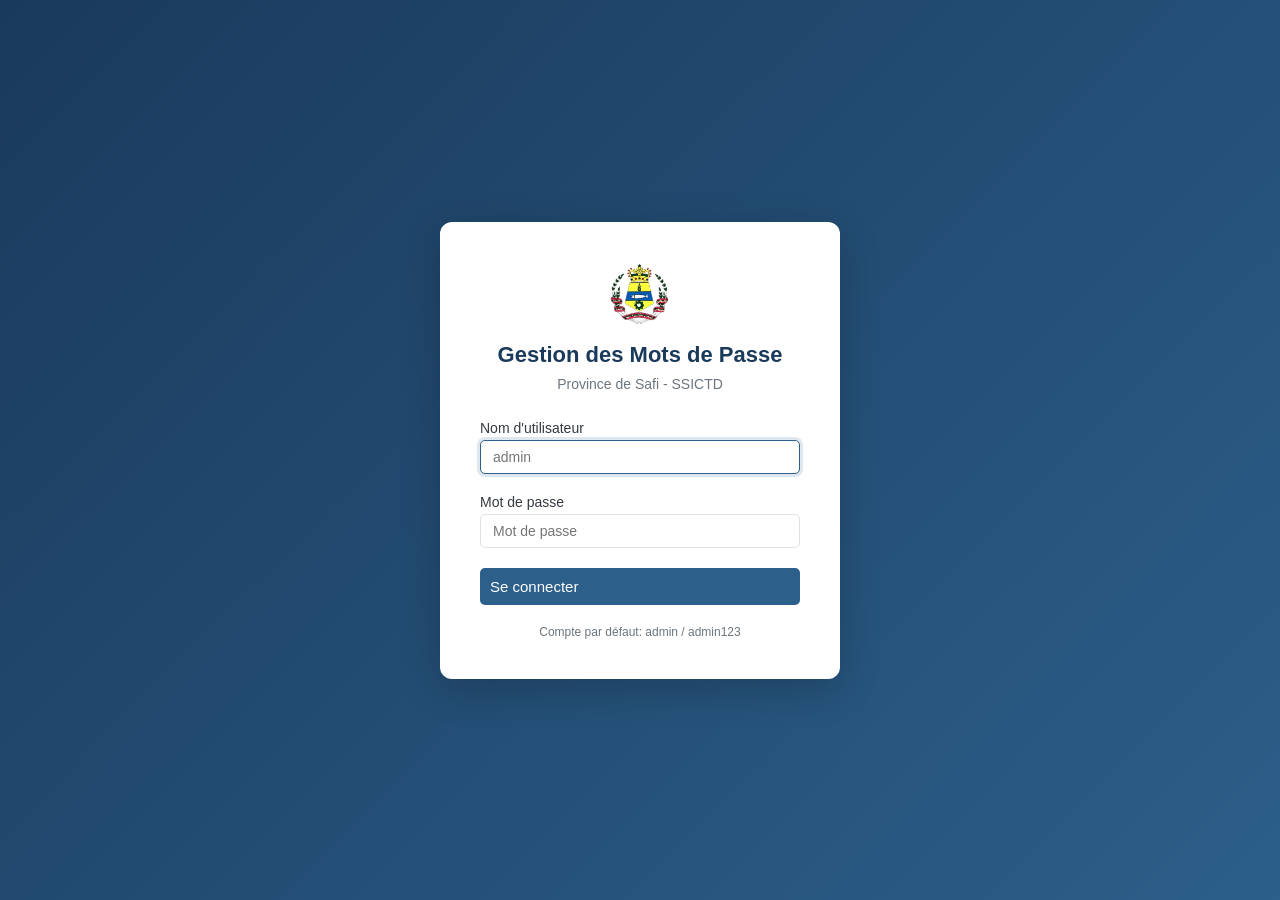
<file: web/login.html>
<!DOCTYPE html>
<html lang="fr">
<head>
    <meta charset="UTF-8">
    <meta name="viewport" content="width=device-width, initial-scale=1.0">
    <title>Connexion - Gestion Mots de Passe</title>
    <link rel="stylesheet" href="css/style.css">
</head>
<body>
    <div class="login-page">
        <div class="login-card">
            <img src="img/logo-province.png" alt="Logo Province de Safi" class="login-logo">
            <h1>Gestion des Mots de Passe</h1>
            <p class="subtitle">Province de Safi - SSICTD</p>
            <div id="alert" class="alert alert-danger" style="display:none;"></div>
            <form id="loginForm">
                <div class="form-group">
                    <label for="login">Nom d'utilisateur</label>
                    <input type="text" id="login" class="form-control" placeholder="admin" required autofocus>
                </div>
                <div class="form-group">
                    <label for="motDePasse">Mot de passe</label>
                    <input type="password" id="motDePasse" class="form-control" placeholder="Mot de passe" required>
                </div>
                <button type="submit" class="btn btn-primary">Se connecter</button>
            </form>
            <p style="text-align:center;margin-top:20px;font-size:12px;color:var(--gray);">
                Compte par défaut: admin / admin123
            </p>
        </div>
    </div>

    <script>
    document.getElementById('loginForm').addEventListener('submit', async (e) => {
        e.preventDefault();
        const btn = e.target.querySelector('button');
        btn.disabled = true;
        btn.textContent = 'Connexion...';

        try {
            const res = await fetch('/api/login', {
                method: 'POST',
                headers: { 'Content-Type': 'application/json' },
                body: JSON.stringify({
                    login: document.getElementById('login').value,
                    motDePasse: document.getElementById('motDePasse').value
                })
            });
            const data = await res.json();

            if (res.ok && data.succes) {
                window.location.href = '/index.html';
            } else {
                const alert = document.getElementById('alert');
                alert.textContent = data.erreur || 'Erreur de connexion';
                alert.style.display = 'block';
                btn.disabled = false;
                btn.textContent = 'Se connecter';
            }
        } catch (err) {
            const alert = document.getElementById('alert');
            alert.textContent = 'Erreur de connexion au serveur';
            alert.style.display = 'block';
            btn.disabled = false;
            btn.textContent = 'Se connecter';
        }
    });
    </script>
</body>
</html>
</file>
<file: web/css/style.css>
/* ============================================================
   Gestion des Mots de Passe - Province de Safi
   Style principal
   ============================================================ */

:root {
    --primary: #1a3a5c;
    --primary-light: #2c5f8a;
    --secondary: #17a2b8;
    --danger: #dc3545;
    --warning: #ffc107;
    --success: #28a745;
    --dark: #343a40;
    --light: #f8f9fa;
    --gray: #6c757d;
    --border: #dee2e6;
    --shadow: 0 2px 10px rgba(0,0,0,0.1);
}

/* --- Dark Mode --- */
[data-theme="dark"] {
    --primary: #4fc3f7;
    --primary-light: #29b6f6;
    --secondary: #4dd0e1;
    --danger: #e05260;
    --warning: #ffca2b;
    --success: #34ce57;
    --dark: #ffffff;
    --light: #2d2d30;
    --gray: #b0bec5;
    --border: #404040;
    --shadow: 0 2px 10px rgba(0,0,0,0.3);
}

* { margin: 0; padding: 0; box-sizing: border-box; }

body {
    font-family: -apple-system, BlinkMacSystemFont, "Segoe UI", Roboto, sans-serif;
    background: #eef1f5;
    color: var(--dark);
    min-height: 100vh;
}
[data-theme="dark"] body { background: #1e1e1e; }
[data-theme="dark"] .card,
[data-theme="dark"] .stat-card,
[data-theme="dark"] .modal,
[data-theme="dark"] .login-card { background: #252526; }
[data-theme="dark"] tbody tr:hover { background: #2d2d30; }
[data-theme="dark"] .modal-overlay { background: rgba(0,0,0,0.7); }
[data-theme="dark"] .form-control { background: #2d2d30; color: var(--dark); border-color: var(--border); }
[data-theme="dark"] select.form-control { background: #2d2d30; color: var(--dark); }
[data-theme="dark"] .toast { background: #1e1e1e; }
[data-theme="dark"] .alert-success { background: #1e3a2a; color: #75b798; border-color: #2d6a4f; }
[data-theme="dark"] .alert-danger { background: #3a1e1e; color: #ea868f; border-color: #6a2d2d; }
[data-theme="dark"] .alert-info { background: #1e2a3a; color: #6fc8db; border-color: #2d4a6a; }
[data-theme="dark"] .card-header { background: var(--light); }
[data-theme="dark"] .btn-warning { color: #1e1e1e; }

/* --- Navigation --- */
.navbar {
    background: var(--primary);
    color: white;
    padding: 0 24px;
    display: flex;
    align-items: center;
    height: 60px;
    box-shadow: 0 2px 8px rgba(0,0,0,0.15);
    position: sticky;
    top: 0;
    z-index: 100;
}
.navbar-brand {
    display: flex;
    align-items: center;
    gap: 10px;
    font-size: 18px;
    font-weight: 700;
    color: white;
    text-decoration: none;
    margin-right: 32px;
}
.navbar-brand img {
    height: 32px;
    width: auto;
}
.navbar-nav { display: flex; gap: 4px; flex: 1; }
.navbar-nav a {
    color: rgba(255,255,255,0.8);
    text-decoration: none;
    padding: 8px 14px;
    border-radius: 6px;
    font-size: 14px;
    transition: all 0.2s;
}
.navbar-nav a:hover, .navbar-nav a.active { background: rgba(255,255,255,0.15); color: white; }
.navbar-right { display: flex; align-items: center; gap: 16px; }
.navbar-right span { font-size: 14px; color: rgba(255,255,255,0.9); }
.btn-logout {
    background: rgba(255,255,255,0.15);
    color: white;
    border: none;
    padding: 6px 16px;
    border-radius: 4px;
    cursor: pointer;
    font-size: 13px;
}
.btn-logout:hover { background: rgba(255,255,255,0.25); }
.theme-toggle {
    font-size: 18px;
    background: rgba(255,255,255,0.15);
    border: none;
    border-radius: 50%;
    width: 34px;
    height: 34px;
    cursor: pointer;
    display: flex;
    align-items: center;
    justify-content: center;
    transition: all 0.2s;
    color: white;
    padding: 0;
    line-height: 1;
}
.theme-toggle:hover { background: rgba(255,255,255,0.25); }
.badge-notif {
    background: var(--danger);
    color: white;
    font-size: 11px;
    padding: 2px 7px;
    border-radius: 10px;
    margin-left: 4px;
}

/* --- Layout --- */
.container { max-width: 1200px; margin: 0 auto; padding: 24px; }

.page-header {
    display: flex;
    justify-content: space-between;
    align-items: center;
    margin-bottom: 24px;
}
.page-header h1 { font-size: 24px; color: var(--primary); font-weight: 600; }

/* --- Cards --- */
.card {
    background: white;
    border-radius: 8px;
    box-shadow: var(--shadow);
    overflow: hidden;
    margin-bottom: 24px;
}
.card-header {
    padding: 16px 20px;
    background: var(--light);
    border-bottom: 1px solid var(--border);
    font-weight: 600;
    font-size: 15px;
    color: var(--primary);
}
.card-body { padding: 20px; }

/* --- Tables --- */
.table-responsive { overflow-x: auto; }
table {
    width: 100%;
    border-collapse: collapse;
    font-size: 14px;
}
thead th {
    background: var(--light);
    padding: 12px 16px;
    text-align: left;
    font-weight: 600;
    color: var(--dark);
    border-bottom: 2px solid var(--border);
    white-space: nowrap;
}
tbody td {
    padding: 10px 16px;
    border-bottom: 1px solid var(--border);
}
tbody tr:hover { background: #f5f7fa; }

/* --- Forms --- */
.form-group { margin-bottom: 16px; }
.form-group label {
    display: block;
    margin-bottom: 4px;
    font-weight: 500;
    font-size: 14px;
    color: var(--dark);
}
.form-control {
    width: 100%;
    padding: 8px 12px;
    border: 1px solid var(--border);
    border-radius: 5px;
    font-size: 14px;
    transition: border-color 0.2s;
}
.form-control:focus { outline: none; border-color: var(--primary-light); box-shadow: 0 0 0 3px rgba(44,95,138,0.15); }
select.form-control { appearance: auto; }

.form-inline { display: flex; gap: 12px; align-items: flex-end; flex-wrap: wrap; }

/* --- Buttons --- */
.btn {
    display: inline-flex;
    align-items: center;
    gap: 6px;
    padding: 8px 20px;
    border: none;
    border-radius: 5px;
    font-size: 14px;
    font-weight: 500;
    cursor: pointer;
    transition: all 0.2s;
    text-decoration: none;
}
.btn-primary { background: var(--primary-light); color: white; }
.btn-primary:hover { background: var(--primary); }
.btn-secondary { background: var(--gray); color: white; }
.btn-secondary:hover { background: #5a6268; }
.btn-success { background: var(--success); color: white; }
.btn-success:hover { background: #218838; }
.btn-danger { background: var(--danger); color: white; }
.btn-danger:hover { background: #c82333; }
.btn-warning { background: var(--warning); color: var(--dark); }
.btn-warning:hover { background: #e0a800; }
.btn-info { background: var(--secondary); color: white; }
.btn-info:hover { background: #138496; }
.btn-sm { padding: 5px 12px; font-size: 12px; }
.btn-icon { background: none; border: none; cursor: pointer; padding: 4px 8px; font-size: 16px; }

/* --- Alert --- */
.alert {
    padding: 12px 16px;
    border-radius: 5px;
    margin-bottom: 16px;
    font-size: 14px;
    display: none;
}
.alert-success { background: #d4edda; color: #155724; border: 1px solid #c3e6cb; }
.alert-danger { background: #f8d7da; color: #721c24; border: 1px solid #f5c6cb; }
.alert-info { background: #d1ecf1; color: #0c5460; border: 1px solid #bee5eb; }

/* --- Login Page --- */
.login-page {
    display: flex;
    justify-content: center;
    align-items: center;
    min-height: 100vh;
    background: linear-gradient(135deg, var(--primary) 0%, #2c5f8a 100%);
}
.login-card {
    background: white;
    padding: 40px;
    border-radius: 12px;
    box-shadow: 0 10px 40px rgba(0,0,0,0.2);
    width: 400px;
    max-width: 90vw;
}
.login-card .login-logo {
    display: block;
    margin: 0 auto 16px;
    height: 64px;
    width: auto;
}
.login-card h1 {
    color: var(--primary);
    text-align: center;
    margin-bottom: 8px;
    font-size: 22px;
}
.login-card .subtitle {
    text-align: center;
    color: var(--gray);
    margin-bottom: 28px;
    font-size: 14px;
}
.login-card .form-group { margin-bottom: 20px; }
.login-card .btn { width: 100%; padding: 10px; font-size: 15px; }

/* --- Modal --- */
.modal-overlay {
    display: none;
    position: fixed;
    top: 0; left: 0; right: 0; bottom: 0;
    background: rgba(0,0,0,0.5);
    z-index: 1000;
    justify-content: center;
    align-items: center;
}
.modal-overlay.active { display: flex; }
.modal {
    background: white;
    border-radius: 10px;
    width: 500px;
    max-width: 95vw;
    max-height: 90vh;
    overflow-y: auto;
    box-shadow: 0 10px 40px rgba(0,0,0,0.3);
}
.modal-header {
    padding: 16px 20px;
    border-bottom: 1px solid var(--border);
    display: flex;
    justify-content: space-between;
    align-items: center;
}
.modal-header h2 { font-size: 18px; color: var(--primary); }
.modal-close { background: none; border: none; font-size: 24px; cursor: pointer; color: var(--gray); }
.modal-body { padding: 20px; }
.modal-footer {
    padding: 16px 20px;
    border-top: 1px solid var(--border);
    display: flex;
    gap: 8px;
    justify-content: flex-end;
}

/* --- Grid pour dashboard --- */
.stats-grid {
    display: grid;
    grid-template-columns: repeat(auto-fit, minmax(200px, 1fr));
    gap: 16px;
    margin-bottom: 24px;
}
.stat-card {
    background: white;
    border-radius: 8px;
    padding: 20px;
    box-shadow: var(--shadow);
    text-align: center;
}
.stat-card .number { font-size: 32px; font-weight: 700; color: var(--primary); }
.stat-card .label { font-size: 13px; color: var(--gray); margin-top: 4px; }

/* --- Search bar --- */
.search-bar {
    display: flex;
    gap: 8px;
    margin-bottom: 16px;
}
.search-bar input { flex: 1; }
.search-bar select { width: 180px; }

/* --- Action buttons in table --- */
.action-btns { display: flex; gap: 4px; }

/* --- Password masked column --- */
.pwd-masked {
    font-family: monospace;
    letter-spacing: 3px;
    color: var(--gray);
    font-size: 13px;
    user-select: none;
}

/* --- Password reveal --- */
.password-field {
    font-family: monospace;
    letter-spacing: 2px;
}
.password-reveal-btn {
    background: none;
    border: 1px dashed var(--border);
    padding: 2px 10px;
    border-radius: 4px;
    cursor: pointer;
    font-size: 12px;
    color: var(--gray);
}
.password-reveal-btn:hover { border-color: var(--primary-light); color: var(--primary-light); }

/* --- Toast notifications (push SSE) --- */
.toast-container {
    position: fixed;
    bottom: 20px;
    right: 20px;
    z-index: 2000;
    display: flex;
    flex-direction: column;
    gap: 8px;
    max-width: 380px;
}
.toast {
    background: var(--dark);
    color: white;
    padding: 14px 18px;
    border-radius: 8px;
    box-shadow: 0 4px 20px rgba(0,0,0,0.3);
    font-size: 14px;
    animation: toastIn 0.3s ease-out;
    display: flex;
    align-items: flex-start;
    gap: 10px;
    word-break: break-word;
}
.toast.toast-info { border-left: 4px solid var(--secondary); }
.toast.toast-securite { border-left: 4px solid var(--danger); }
.toast.toast-audit { border-left: 4px solid var(--warning); }
.toast-close {
    background: none;
    border: none;
    color: rgba(255,255,255,0.6);
    cursor: pointer;
    font-size: 16px;
    padding: 0;
    flex-shrink: 0;
}
.toast-close:hover { color: white; }
@keyframes toastIn {
    from { transform: translateX(100%); opacity: 0; }
    to { transform: translateX(0); opacity: 1; }
}
@keyframes toastOut {
    from { transform: translateX(0); opacity: 1; }
    to { transform: translateX(100%); opacity: 0; }
}

/* --- Charts --- */
.charts-grid {
    display: grid;
    grid-template-columns: 1fr 1fr;
    gap: 20px;
    margin-bottom: 24px;
}
.chart-container {
    display: flex;
    justify-content: center;
    align-items: center;
    padding: 12px;
}
.chart-container canvas {
    max-width: 100%;
    height: auto;
}

@media (max-width: 768px) {
    .charts-grid { grid-template-columns: 1fr; }
}

/* --- Responsive --- */
@media (max-width: 768px) {
    .navbar-nav { display: none; }
    .page-header { flex-direction: column; gap: 12px; }
    .form-inline { flex-direction: column; }
    .search-bar { flex-direction: column; }
    .stats-grid { grid-template-columns: repeat(2, 1fr); }
}
</file>
